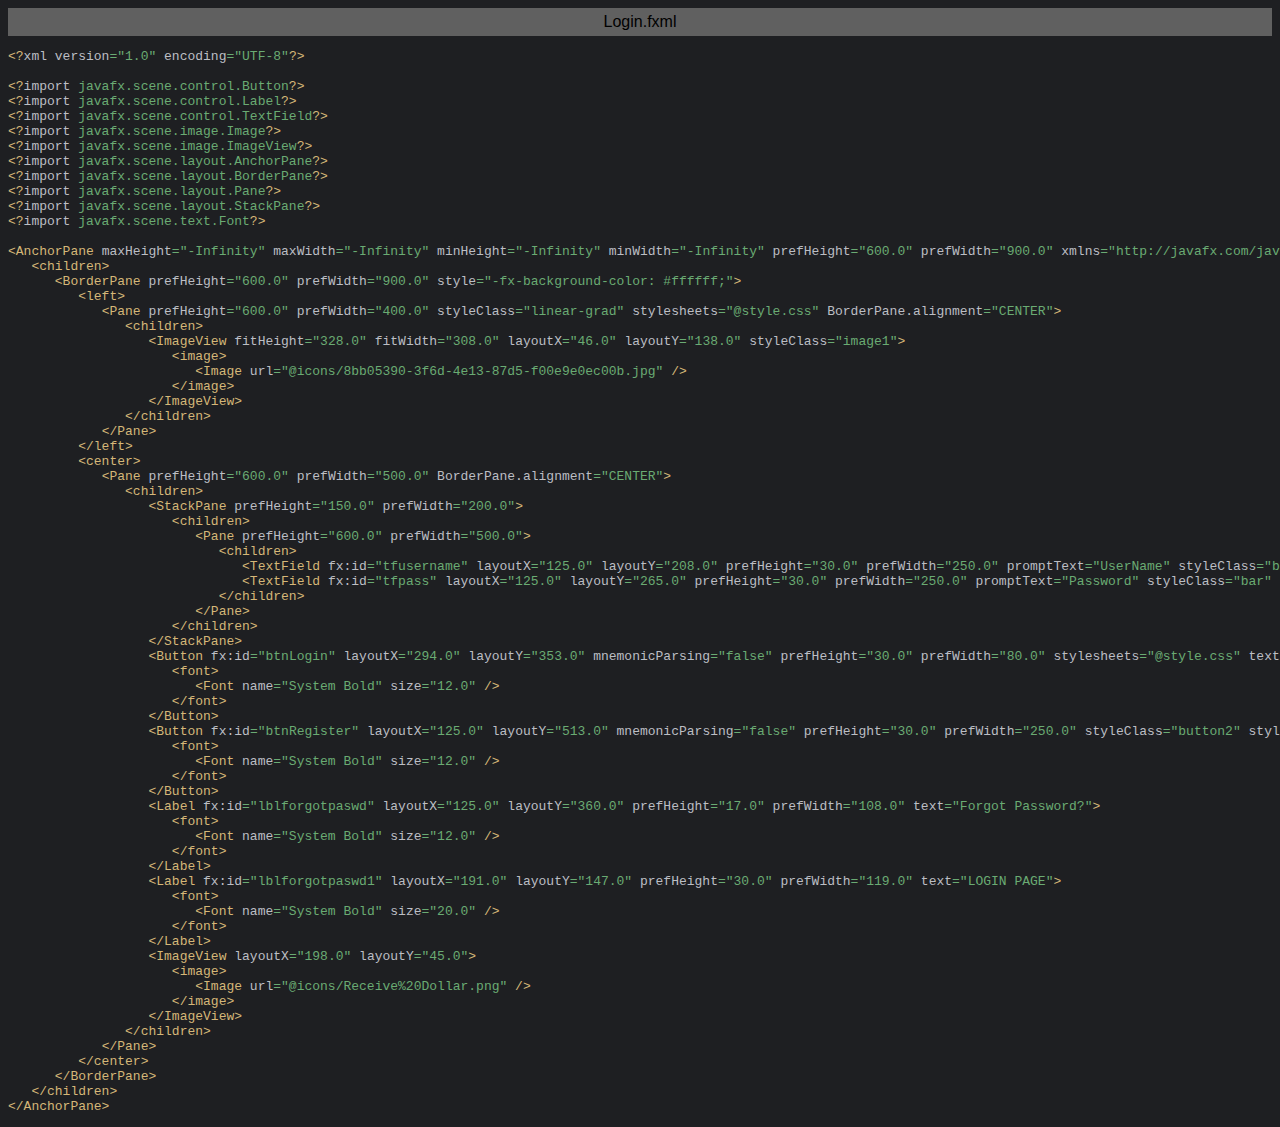
<file: exportToHTML/org/example/work1/Login.fxml.html>
<html>
<head>
<title>Login.fxml</title>
<meta http-equiv="Content-Type" content="text/html; charset=utf-8">
<style type="text/css">
.s0 { color: #d5b778;}
.s1 { color: #bcbec4;}
.s2 { color: #6aab73;}
.s3 { color: #bcbec4;}
</style>
</head>
<body bgcolor="#1e1f22">
<table CELLSPACING=0 CELLPADDING=5 COLS=1 WIDTH="100%" BGCOLOR="#606060" >
<tr><td><center>
<font face="Arial, Helvetica" color="#000000">
Login.fxml</font>
</center></td></tr></table>
<pre><span class="s0">&lt;?</span><span class="s1">xml version</span><span class="s2">=&quot;1.0&quot; </span><span class="s1">encoding</span><span class="s2">=&quot;UTF-8&quot;</span><span class="s0">?&gt;</span>

<span class="s0">&lt;?</span><span class="s1">import </span><span class="s2">javafx.scene.control.Button</span><span class="s0">?&gt;</span>
<span class="s0">&lt;?</span><span class="s1">import </span><span class="s2">javafx.scene.control.Label</span><span class="s0">?&gt;</span>
<span class="s0">&lt;?</span><span class="s1">import </span><span class="s2">javafx.scene.control.TextField</span><span class="s0">?&gt;</span>
<span class="s0">&lt;?</span><span class="s1">import </span><span class="s2">javafx.scene.image.Image</span><span class="s0">?&gt;</span>
<span class="s0">&lt;?</span><span class="s1">import </span><span class="s2">javafx.scene.image.ImageView</span><span class="s0">?&gt;</span>
<span class="s0">&lt;?</span><span class="s1">import </span><span class="s2">javafx.scene.layout.AnchorPane</span><span class="s0">?&gt;</span>
<span class="s0">&lt;?</span><span class="s1">import </span><span class="s2">javafx.scene.layout.BorderPane</span><span class="s0">?&gt;</span>
<span class="s0">&lt;?</span><span class="s1">import </span><span class="s2">javafx.scene.layout.Pane</span><span class="s0">?&gt;</span>
<span class="s0">&lt;?</span><span class="s1">import </span><span class="s2">javafx.scene.layout.StackPane</span><span class="s0">?&gt;</span>
<span class="s0">&lt;?</span><span class="s1">import </span><span class="s2">javafx.scene.text.Font</span><span class="s0">?&gt;</span>

<span class="s0">&lt;AnchorPane </span><span class="s1">maxHeight</span><span class="s2">=&quot;-Infinity&quot; </span><span class="s1">maxWidth</span><span class="s2">=&quot;-Infinity&quot; </span><span class="s1">minHeight</span><span class="s2">=&quot;-Infinity&quot; </span><span class="s1">minWidth</span><span class="s2">=&quot;-Infinity&quot; </span><span class="s1">prefHeight</span><span class="s2">=&quot;600.0&quot; </span><span class="s1">prefWidth</span><span class="s2">=&quot;900.0&quot; </span><span class="s1">xmlns</span><span class="s2">=&quot;http://javafx.com/javafx/22&quot; </span><span class="s1">xmlns:fx</span><span class="s2">=&quot;http://javafx.com/fxml/1&quot;</span><span class="s0">&gt;</span>
   <span class="s0">&lt;children&gt;</span>
      <span class="s0">&lt;BorderPane </span><span class="s1">prefHeight</span><span class="s2">=&quot;600.0&quot; </span><span class="s1">prefWidth</span><span class="s2">=&quot;900.0&quot; </span><span class="s1">style</span><span class="s2">=&quot;-fx-background-color: #ffffff;&quot;</span><span class="s0">&gt;</span>
         <span class="s0">&lt;left&gt;</span>
            <span class="s0">&lt;Pane </span><span class="s1">prefHeight</span><span class="s2">=&quot;600.0&quot; </span><span class="s1">prefWidth</span><span class="s2">=&quot;400.0&quot; </span><span class="s1">styleClass</span><span class="s2">=&quot;linear-grad&quot; </span><span class="s1">stylesheets</span><span class="s2">=&quot;@style.css&quot; </span><span class="s1">BorderPane.alignment</span><span class="s2">=&quot;CENTER&quot;</span><span class="s0">&gt;</span>
               <span class="s0">&lt;children&gt;</span>
                  <span class="s0">&lt;ImageView </span><span class="s1">fitHeight</span><span class="s2">=&quot;328.0&quot; </span><span class="s1">fitWidth</span><span class="s2">=&quot;308.0&quot; </span><span class="s1">layoutX</span><span class="s2">=&quot;46.0&quot; </span><span class="s1">layoutY</span><span class="s2">=&quot;138.0&quot; </span><span class="s1">styleClass</span><span class="s2">=&quot;image1&quot;</span><span class="s0">&gt;</span>
                     <span class="s0">&lt;image&gt;</span>
                        <span class="s0">&lt;Image </span><span class="s1">url</span><span class="s2">=&quot;@icons/8bb05390-3f6d-4e13-87d5-f00e9e0ec00b.jpg&quot; </span><span class="s0">/&gt;</span>
                     <span class="s0">&lt;/image&gt;</span>
                  <span class="s0">&lt;/ImageView&gt;</span>
               <span class="s0">&lt;/children&gt;</span>
            <span class="s0">&lt;/Pane&gt;</span>
         <span class="s0">&lt;/left&gt;</span>
         <span class="s0">&lt;center&gt;</span>
            <span class="s0">&lt;Pane </span><span class="s1">prefHeight</span><span class="s2">=&quot;600.0&quot; </span><span class="s1">prefWidth</span><span class="s2">=&quot;500.0&quot; </span><span class="s1">BorderPane.alignment</span><span class="s2">=&quot;CENTER&quot;</span><span class="s0">&gt;</span>
               <span class="s0">&lt;children&gt;</span>
                  <span class="s0">&lt;StackPane </span><span class="s1">prefHeight</span><span class="s2">=&quot;150.0&quot; </span><span class="s1">prefWidth</span><span class="s2">=&quot;200.0&quot;</span><span class="s0">&gt;</span>
                     <span class="s0">&lt;children&gt;</span>
                        <span class="s0">&lt;Pane </span><span class="s1">prefHeight</span><span class="s2">=&quot;600.0&quot; </span><span class="s1">prefWidth</span><span class="s2">=&quot;500.0&quot;</span><span class="s0">&gt;</span>
                           <span class="s0">&lt;children&gt;</span>
                              <span class="s0">&lt;TextField </span><span class="s1">fx:id</span><span class="s2">=&quot;tfusername&quot; </span><span class="s1">layoutX</span><span class="s2">=&quot;125.0&quot; </span><span class="s1">layoutY</span><span class="s2">=&quot;208.0&quot; </span><span class="s1">prefHeight</span><span class="s2">=&quot;30.0&quot; </span><span class="s1">prefWidth</span><span class="s2">=&quot;250.0&quot; </span><span class="s1">promptText</span><span class="s2">=&quot;UserName&quot; </span><span class="s1">styleClass</span><span class="s2">=&quot;bar&quot; </span><span class="s1">stylesheets</span><span class="s2">=&quot;@style.css&quot; </span><span class="s0">/&gt;</span>
                              <span class="s0">&lt;TextField </span><span class="s1">fx:id</span><span class="s2">=&quot;tfpass&quot; </span><span class="s1">layoutX</span><span class="s2">=&quot;125.0&quot; </span><span class="s1">layoutY</span><span class="s2">=&quot;265.0&quot; </span><span class="s1">prefHeight</span><span class="s2">=&quot;30.0&quot; </span><span class="s1">prefWidth</span><span class="s2">=&quot;250.0&quot; </span><span class="s1">promptText</span><span class="s2">=&quot;Password&quot; </span><span class="s1">styleClass</span><span class="s2">=&quot;bar&quot; </span><span class="s1">stylesheets</span><span class="s2">=&quot;@style.css&quot; </span><span class="s0">/&gt;</span>
                           <span class="s0">&lt;/children&gt;</span>
                        <span class="s0">&lt;/Pane&gt;</span>
                     <span class="s0">&lt;/children&gt;</span>
                  <span class="s0">&lt;/StackPane&gt;</span>
                  <span class="s0">&lt;Button </span><span class="s1">fx:id</span><span class="s2">=&quot;btnLogin&quot; </span><span class="s1">layoutX</span><span class="s2">=&quot;294.0&quot; </span><span class="s1">layoutY</span><span class="s2">=&quot;353.0&quot; </span><span class="s1">mnemonicParsing</span><span class="s2">=&quot;false&quot; </span><span class="s1">prefHeight</span><span class="s2">=&quot;30.0&quot; </span><span class="s1">prefWidth</span><span class="s2">=&quot;80.0&quot; </span><span class="s1">stylesheets</span><span class="s2">=&quot;@style.css&quot; </span><span class="s1">text</span><span class="s2">=&quot;Login&quot; </span><span class="s1">textFill</span><span class="s2">=&quot;WHITE&quot;</span><span class="s0">&gt;</span>
                     <span class="s0">&lt;font&gt;</span>
                        <span class="s0">&lt;Font </span><span class="s1">name</span><span class="s2">=&quot;System Bold&quot; </span><span class="s1">size</span><span class="s2">=&quot;12.0&quot; </span><span class="s0">/&gt;</span>
                     <span class="s0">&lt;/font&gt;</span>
                  <span class="s0">&lt;/Button&gt;</span>
                  <span class="s0">&lt;Button </span><span class="s1">fx:id</span><span class="s2">=&quot;btnRegister&quot; </span><span class="s1">layoutX</span><span class="s2">=&quot;125.0&quot; </span><span class="s1">layoutY</span><span class="s2">=&quot;513.0&quot; </span><span class="s1">mnemonicParsing</span><span class="s2">=&quot;false&quot; </span><span class="s1">prefHeight</span><span class="s2">=&quot;30.0&quot; </span><span class="s1">prefWidth</span><span class="s2">=&quot;250.0&quot; </span><span class="s1">styleClass</span><span class="s2">=&quot;button2&quot; </span><span class="s1">stylesheets</span><span class="s2">=&quot;@style.css&quot; </span><span class="s1">text</span><span class="s2">=&quot;Don't Have An Account? Register Here&quot;</span><span class="s0">&gt;</span>
                     <span class="s0">&lt;font&gt;</span>
                        <span class="s0">&lt;Font </span><span class="s1">name</span><span class="s2">=&quot;System Bold&quot; </span><span class="s1">size</span><span class="s2">=&quot;12.0&quot; </span><span class="s0">/&gt;</span>
                     <span class="s0">&lt;/font&gt;</span>
                  <span class="s0">&lt;/Button&gt;</span>
                  <span class="s0">&lt;Label </span><span class="s1">fx:id</span><span class="s2">=&quot;lblforgotpaswd&quot; </span><span class="s1">layoutX</span><span class="s2">=&quot;125.0&quot; </span><span class="s1">layoutY</span><span class="s2">=&quot;360.0&quot; </span><span class="s1">prefHeight</span><span class="s2">=&quot;17.0&quot; </span><span class="s1">prefWidth</span><span class="s2">=&quot;108.0&quot; </span><span class="s1">text</span><span class="s2">=&quot;Forgot Password?&quot;</span><span class="s0">&gt;</span>
                     <span class="s0">&lt;font&gt;</span>
                        <span class="s0">&lt;Font </span><span class="s1">name</span><span class="s2">=&quot;System Bold&quot; </span><span class="s1">size</span><span class="s2">=&quot;12.0&quot; </span><span class="s0">/&gt;</span>
                     <span class="s0">&lt;/font&gt;</span>
                  <span class="s0">&lt;/Label&gt;</span>
                  <span class="s0">&lt;Label </span><span class="s1">fx:id</span><span class="s2">=&quot;lblforgotpaswd1&quot; </span><span class="s1">layoutX</span><span class="s2">=&quot;191.0&quot; </span><span class="s1">layoutY</span><span class="s2">=&quot;147.0&quot; </span><span class="s1">prefHeight</span><span class="s2">=&quot;30.0&quot; </span><span class="s1">prefWidth</span><span class="s2">=&quot;119.0&quot; </span><span class="s1">text</span><span class="s2">=&quot;LOGIN PAGE&quot;</span><span class="s0">&gt;</span>
                     <span class="s0">&lt;font&gt;</span>
                        <span class="s0">&lt;Font </span><span class="s1">name</span><span class="s2">=&quot;System Bold&quot; </span><span class="s1">size</span><span class="s2">=&quot;20.0&quot; </span><span class="s0">/&gt;</span>
                     <span class="s0">&lt;/font&gt;</span>
                  <span class="s0">&lt;/Label&gt;</span>
                  <span class="s0">&lt;ImageView </span><span class="s1">layoutX</span><span class="s2">=&quot;198.0&quot; </span><span class="s1">layoutY</span><span class="s2">=&quot;45.0&quot;</span><span class="s0">&gt;</span>
                     <span class="s0">&lt;image&gt;</span>
                        <span class="s0">&lt;Image </span><span class="s1">url</span><span class="s2">=&quot;@icons/Receive%20Dollar.png&quot; </span><span class="s0">/&gt;</span>
                     <span class="s0">&lt;/image&gt;</span>
                  <span class="s0">&lt;/ImageView&gt;</span>
               <span class="s0">&lt;/children&gt;</span>
            <span class="s0">&lt;/Pane&gt;</span>
         <span class="s0">&lt;/center&gt;</span>
      <span class="s0">&lt;/BorderPane&gt;</span>
   <span class="s0">&lt;/children&gt;</span>
<span class="s0">&lt;/AnchorPane&gt;</span>
</pre>
</body>
</html>
</file>
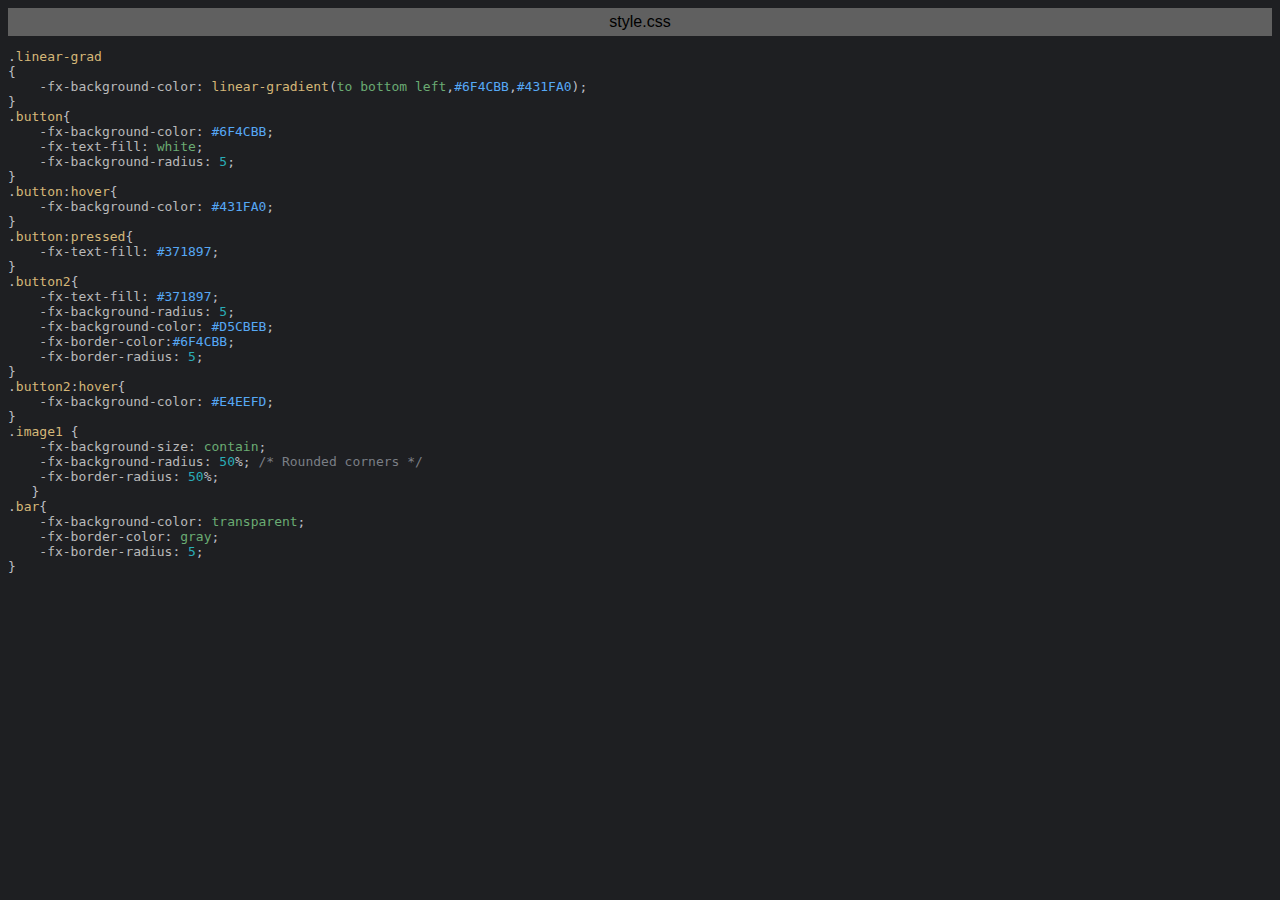
<file: exportToHTML/org/example/work1/style.css.html>
<html>
<head>
<title>style.css</title>
<meta http-equiv="Content-Type" content="text/html; charset=utf-8">
<style type="text/css">
.s0 { color: #bcbec4;}
.s1 { color: #d5b778;}
.s2 { color: #bcbec4;}
.s3 { color: #bababa;}
.s4 { color: #bcbec4;}
.s5 { color: #6aab73;}
.s6 { color: #56a8f5;}
.s7 { color: #2aacb8;}
.s8 { color: #7a7e85;}
</style>
</head>
<body bgcolor="#1e1f22">
<table CELLSPACING=0 CELLPADDING=5 COLS=1 WIDTH="100%" BGCOLOR="#606060" >
<tr><td><center>
<font face="Arial, Helvetica" color="#000000">
style.css</font>
</center></td></tr></table>
<pre><span class="s0">.</span><span class="s1">linear-grad</span>
<span class="s0">{</span>
    <span class="s3">-fx-background-color</span><span class="s4">: </span><span class="s1">linear-gradient</span><span class="s0">(</span><span class="s5">to bottom left</span><span class="s0">,</span><span class="s6">#6F4CBB</span><span class="s0">,</span><span class="s6">#431FA0</span><span class="s0">);</span>
<span class="s0">}</span>
<span class="s0">.</span><span class="s1">button</span><span class="s0">{</span>
    <span class="s3">-fx-background-color</span><span class="s4">: </span><span class="s6">#6F4CBB</span><span class="s0">;</span>
    <span class="s3">-fx-text-fill</span><span class="s4">: </span><span class="s5">white</span><span class="s0">;</span>
    <span class="s3">-fx-background-radius</span><span class="s4">: </span><span class="s7">5</span><span class="s0">;</span>
<span class="s0">}</span>
<span class="s0">.</span><span class="s1">button</span><span class="s4">:</span><span class="s1">hover</span><span class="s0">{</span>
    <span class="s3">-fx-background-color</span><span class="s4">: </span><span class="s6">#431FA0</span><span class="s0">;</span>
<span class="s0">}</span>
<span class="s0">.</span><span class="s1">button</span><span class="s4">:</span><span class="s1">pressed</span><span class="s0">{</span>
    <span class="s3">-fx-text-fill</span><span class="s4">: </span><span class="s6">#371897</span><span class="s0">;</span>
<span class="s0">}</span>
<span class="s0">.</span><span class="s1">button2</span><span class="s0">{</span>
    <span class="s3">-fx-text-fill</span><span class="s4">: </span><span class="s6">#371897</span><span class="s0">;</span>
    <span class="s3">-fx-background-radius</span><span class="s4">: </span><span class="s7">5</span><span class="s0">;</span>
    <span class="s3">-fx-background-color</span><span class="s4">: </span><span class="s6">#D5CBEB</span><span class="s0">;</span>
    <span class="s3">-fx-border-color</span><span class="s4">:</span><span class="s6">#6F4CBB</span><span class="s0">;</span>
    <span class="s3">-fx-border-radius</span><span class="s4">: </span><span class="s7">5</span><span class="s0">;</span>
<span class="s0">}</span>
<span class="s0">.</span><span class="s1">button2</span><span class="s4">:</span><span class="s1">hover</span><span class="s0">{</span>
    <span class="s3">-fx-background-color</span><span class="s4">: </span><span class="s6">#E4EEFD</span><span class="s0">;</span>
<span class="s0">}</span>
<span class="s0">.</span><span class="s1">image1 </span><span class="s0">{</span>
    <span class="s3">-fx-background-size</span><span class="s4">: </span><span class="s5">contain</span><span class="s0">;</span>
    <span class="s3">-fx-background-radius</span><span class="s4">: </span><span class="s7">50</span><span class="s0">%; </span><span class="s8">/* Rounded corners */</span>
    <span class="s3">-fx-border-radius</span><span class="s4">: </span><span class="s7">50</span><span class="s0">%;</span>
   <span class="s0">}</span>
<span class="s0">.</span><span class="s1">bar</span><span class="s0">{</span>
    <span class="s3">-fx-background-color</span><span class="s4">: </span><span class="s5">transparent</span><span class="s0">;</span>
    <span class="s3">-fx-border-color</span><span class="s4">: </span><span class="s5">gray</span><span class="s0">;</span>
    <span class="s3">-fx-border-radius</span><span class="s4">: </span><span class="s7">5</span><span class="s0">;</span>
<span class="s0">}</span>

</pre>
</body>
</html>
</file>
